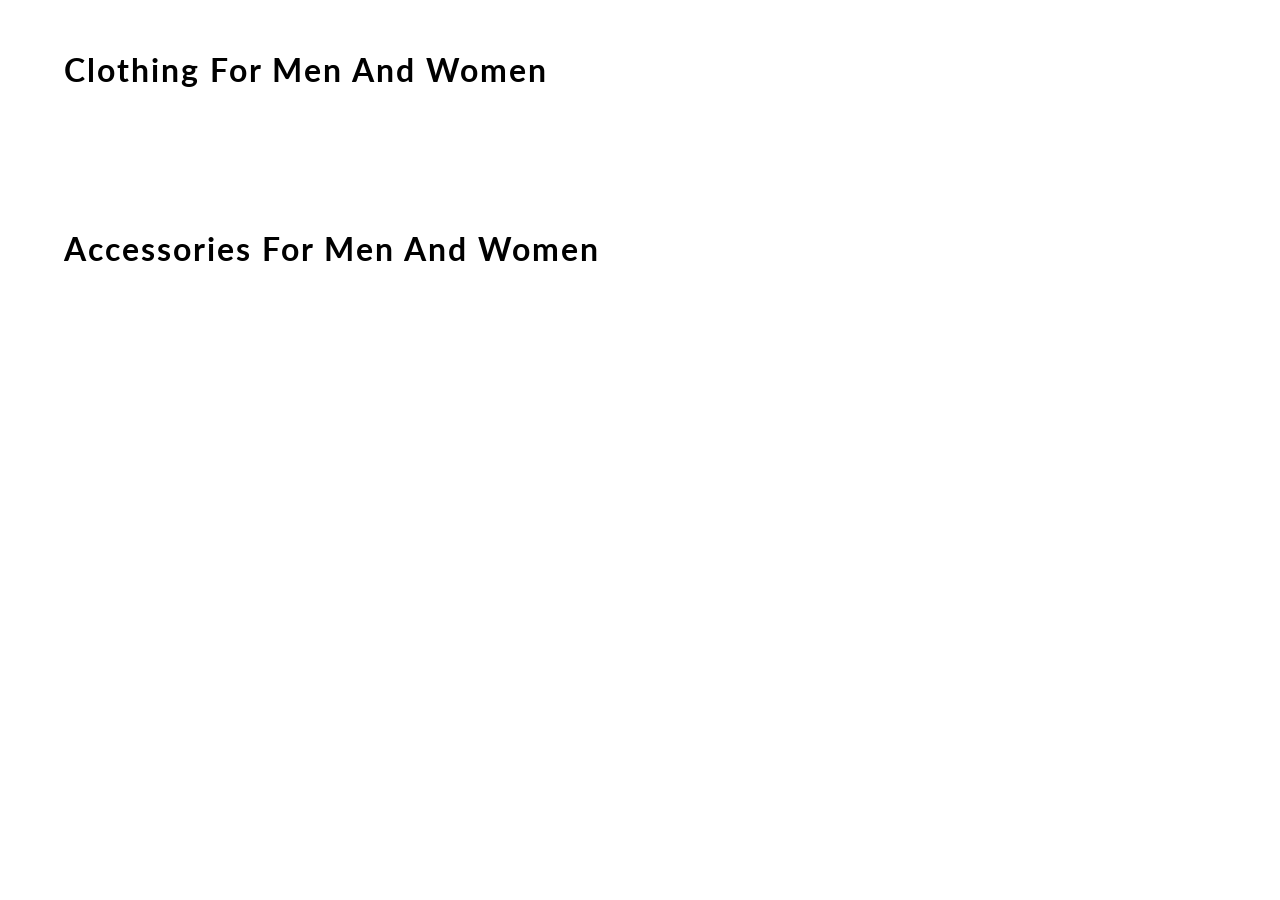
<file: mkt/content.html>
<!DOCTYPE html>
<html lang="en">

<head>
    <meta charset="UTF-8">
    <meta name="viewport" content="width=device-width, initial-scale=1.0">
    <meta http-equiv="X-UA-Compatible" content="ie=edge">
    <title> CONTENT | E-COMMERCE WEBSITE BY EDYODA </title>
    <link href="https://fonts.googleapis.com/css?family=Lato&display=swap" rel="stylesheet">
    <!-- favicon -->
    <link rel="icon"
        href="https://yt3.ggpht.com/a/AGF-l78km1YyNXmF0r3-0CycCA0HLA_i6zYn_8NZEg=s900-c-k-c0xffffffff-no-rj-mo"
        type="image/gif" sizes="16x16">

    <link rel="stylesheet" href="./css/contert.css">

</head>

<body>
    <div id="mainContainer">

        <h1> clothing for men and women </h1>
        <div id="containerClothing">
            <!-- JS rendered code -->
        </div>

        <h1> accessories for men and women </h1>
        <div id="containerAccessories">
            <!-- JS rendered code -->
        </div>
    </div>
</body>
<script src="./content.js"></script>

</html>
</file>
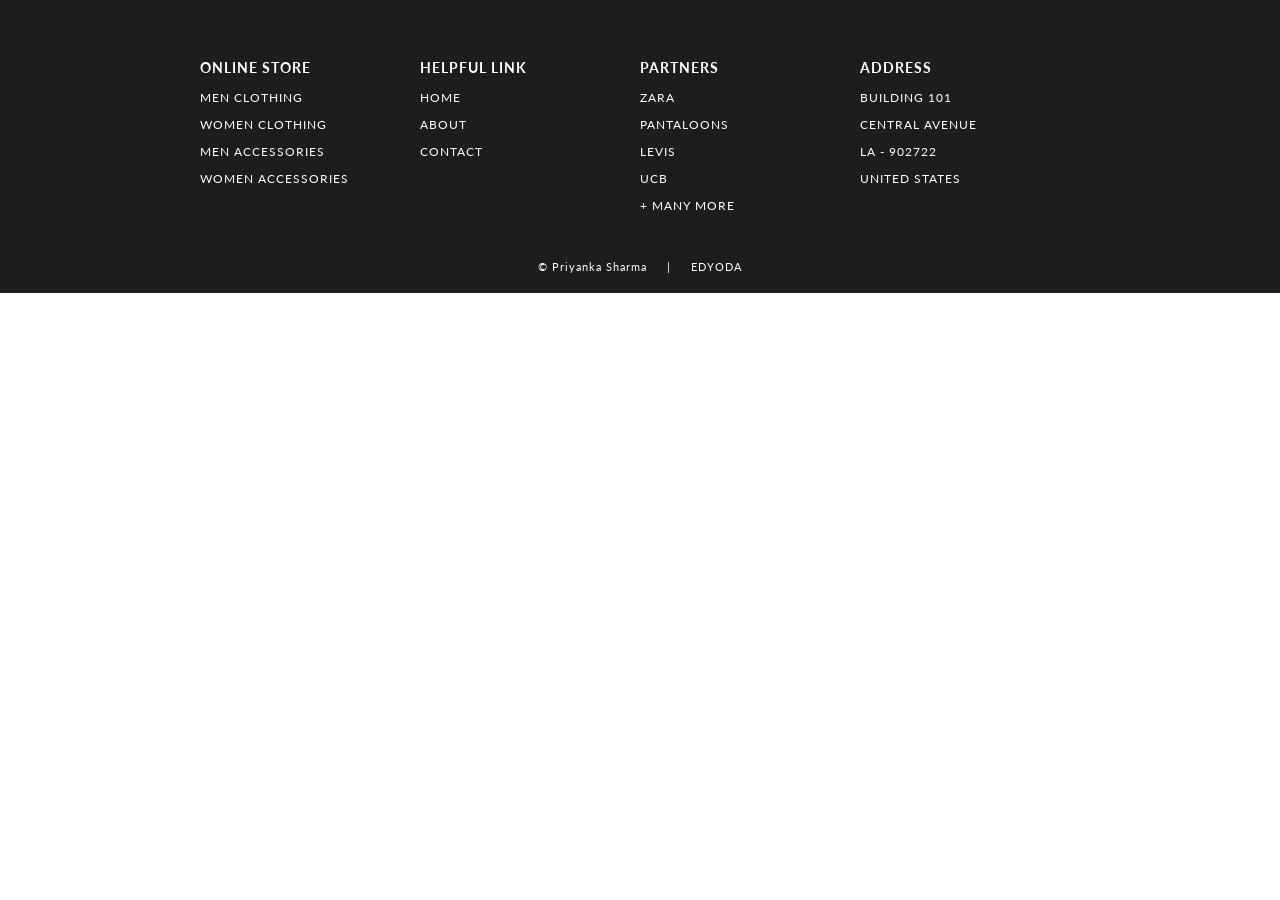
<file: mkt/footer.html>
<!DOCTYPE html>
<html lang="en">

<head>
    <meta charset="UTF-8">
    <meta name="viewport" content="width=device-width, initial-scale=1.0">
    <meta http-equiv="X-UA-Compatible" content="ie=edge">
    <title> FOOTER | E-COMMERCE WEBSITE BY EDYODA </title>
    <!-- EXTERNAL LINKS -->
    <link href="https://fonts.googleapis.com/css?family=Source+Sans+Pro:300,400" rel="stylesheet">
    <link href="https://fonts.googleapis.com/css?family=Lato&display=swap" rel="stylesheet">
    <link rel="stylesheet" href="./css/footer.css">
</head>

<body>
    <footer>
        <section>
            <div id="containerFooter">

                <div id="webFooter">
                    <h3> online store </h3>
                    <p> men clothing </p>
                    <p> women clothing </p>
                    <p> men accessories </p>
                    <p> women accessories </p>
                </div>
                <div id="webFooter">
                    <h3> helpful link </h3>
                    <p> home </p>
                    <p> about </p>
                    <p> contact </p>
                </div>
                <div id="webFooter">
                    <h3> partners </h3>
                    <p> zara </p>
                    <p> pantaloons </p>
                    <p> levis </p>
                    <p> ucb </p>
                    <p> + many more </p>
                </div>
                <div id="webFooter">
                    <h3> address </h3>
                    <p> building 101 </p>
                    <p> central avenue </p>
                    <p> la - 902722 </p>
                    <p> united states </p>
                </div>
            </div>
            <div id="credit"><a href="https://linkedin.com/in/priyanka-sharma-b79401142"> © Priyanka Sharma </a>
                &nbsp&nbsp&nbsp | &nbsp&nbsp&nbsp <a href="https://www.edyoda.com/" target="_blank" rel="noopener">
                    EDYODA </a></div>
        </section>

    </footer>

</body>

</html>
</file>
<file: mkt/css/contert.css>
body {
    margin: 0;
    font-family: 'Lato', sans-serif;
}

h1 {
    width: 90%;
    margin: auto;
    padding: 50px 0;
    letter-spacing: 2px;
    font-weight: 700;
    text-transform: capitalize;
}

#containerClothing,
#containerAccessories {
    display: grid;
    grid-gap: 70px 20px;
    grid-template-columns: repeat(5, 1fr);
    width: 90%;
    margin: auto;
    padding-bottom: 40px;
}

#box {
    width: 100%;
    background-color: white;
    align-content: center;
    border-radius: 10px;
    box-shadow: 1px 2px 6px 2px rgb(219, 219, 219);
}

#box:hover {
    box-shadow: 1px 6px 3px 0 rgb(185, 185, 185);
}

#containerClothing img {
    width: 100%;
    border-top-left-radius: 10px;
    border-top-right-radius: 10px;
}

#containerAccessories img {
    width: 100%;
    border-top-left-radius: 10px;
    border-top-right-radius: 10px;
}

#details {
    padding: 0 15px;
    text-transform: capitalize;
}

#box a {
    text-decoration: none;
    color: rgb(29, 29, 29);
}

h3 {
    font-size: 16px;
}

h4 {
    font-weight: 100;
}

h2 {
    color: rgb(3, 94, 94);
}

/* ----------------------------- MEDIA QUERY --------------------------- */

@media(max-width: 1070px) {
    h1 {
        font-size: 25px;
    }

    #containerClothing,
    #containerAccessories {
        width: 95%;
        grid-gap: 10px;
    }
}

@media(max-width: 850px) {
    h1 {
        width: 80%;
    }

    #containerClothing,
    #containerAccessories {
        display: grid;
        grid-gap: 70px 20px;
        grid-template-columns: repeat(3, 1fr);
        width: 80%;
    }
}

@media(max-width: 650px) {
    h1 {
        font-size: 20px;
    }

    h1 {
        width: 90%;
    }

    #containerClothing,
    #containerAccessories {
        width: 90%;
    }
}

@media(max-width: 600px) {
    h1 {
        width: 70%;
    }

    #containerClothing,
    #containerAccessories {
        width: 70%;
    }
}

@media(max-width: 505px) {
    h1 {
        width: 80%;
    }

    #containerClothing,
    #containerAccessories {
        width: 80%;
        grid-template-columns: repeat(2, 1fr);
    }
}
</file>
<file: mkt/css/footer.css>
body {
    margin: 0;
    font-family: 'Lato', sans-serif;
}

#containerFooter {
    width: 100%;
    background-color: rgb(29, 29, 29);
    color: white;
    letter-spacing: 1px;
    display: grid;
    grid-template-columns: repeat(4, 1fr);
    text-transform: uppercase;
    font-size: 15px;
    padding: 15px 300px;
    box-sizing: border-box;
}

#containerFooter h3:hover,
#containerFooter p:hover {
    color: lightslategray;
    cursor: pointer;
}

#webFooter {
    padding-top: 30px;
    font-size: 12px;
}

#credit {
    width: 100%;
    margin: auto;
    padding: 20px 0;
    text-align: center;
    background-color: rgb(29, 29, 29);
    color: white;
    font-size: 11px;
    letter-spacing: 1px;
}

#credit a {
    color: white;
    text-decoration: none;
    position: relative;
}

#credit a::after {
    content: "";
    background: white;
    mix-blend-mode: exclusion;
    width: calc(100% + 18px);
    height: 0;
    position: absolute;
    bottom: -4px;
    left: -10px;
    transition: all .3s cubic-bezier(0.445, 0.05, 0.55, 0.95);
}

#credit a:hover::after {
    height: calc(100% + 8px)
}

/* ----------------------------- MEDIA QUERY --------------------------- */

@media(max-width: 1350px) {
    #containerFooter {
        padding: 15px 200px;
    }
}

@media(max-width: 1166px) {
    #containerFooter {
        padding: 15px 100px;
    }
}

@media(max-width: 950px) {
    #containerFooter {
        padding: 15px 50px;
    }
}

@media(max-width: 850px) {
    #containerFooter {
        font-size: 13px;
    }

    #webFooter {
        font-size: 10px;
    }
}

@media(max-width: 750px) {
    #containerFooter {
        display: grid;
        grid-template-columns: 1fr 1fr;
        padding: 15px 100px;
    }

    #webFooter {
        padding: 15px 20px;
    }
}

@media(max-width: 540px) {
    #containerFooter {
        padding: 0 25px;
    }
}
</file>
